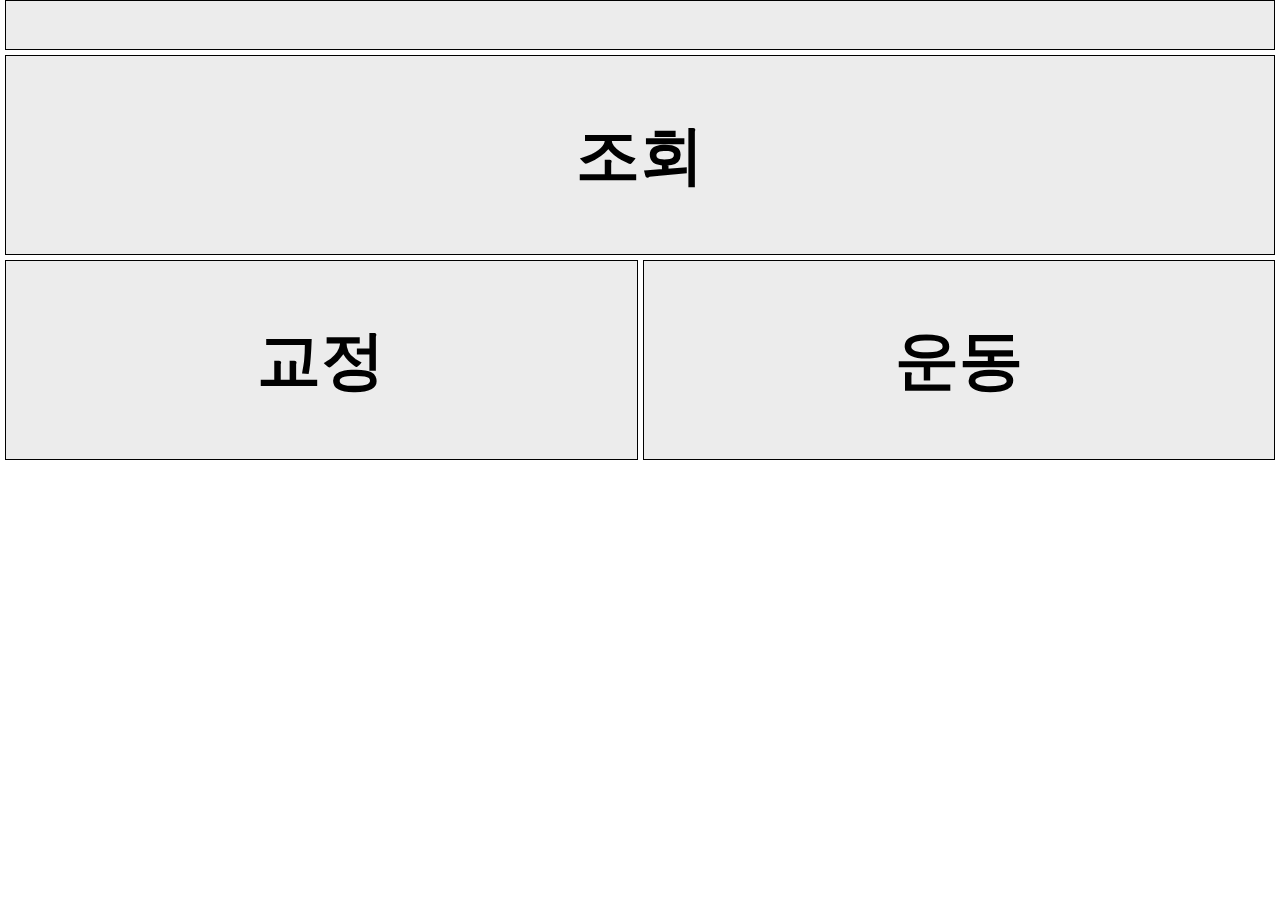
<file: index.html>
<!DOCTYPE html>
<html lang="kr">
<head>
    <meta charset="UTF-8">
    <meta http-equiv="X-UA-Compatible" content="IE=edge">
    <meta name="viewport" content="width=device-width, initial-scale=1.0">
    <title>main</title>
    <link rel="stylesheet" href="main_style.css">
</head>
<body>
    <div class="container">

        <div class="header">

        </div>

        <div class="main_up">
            <h1>조회</h1>
        </div>

        <div class="main_down_f">
            <h1>교정</h1>
           
        </div>

        <div class="main_down_s">
            <h1>운동</h1>
        </div>

    </div>

    <script src="main.js"></script>
    
</body>
</html>
</file>
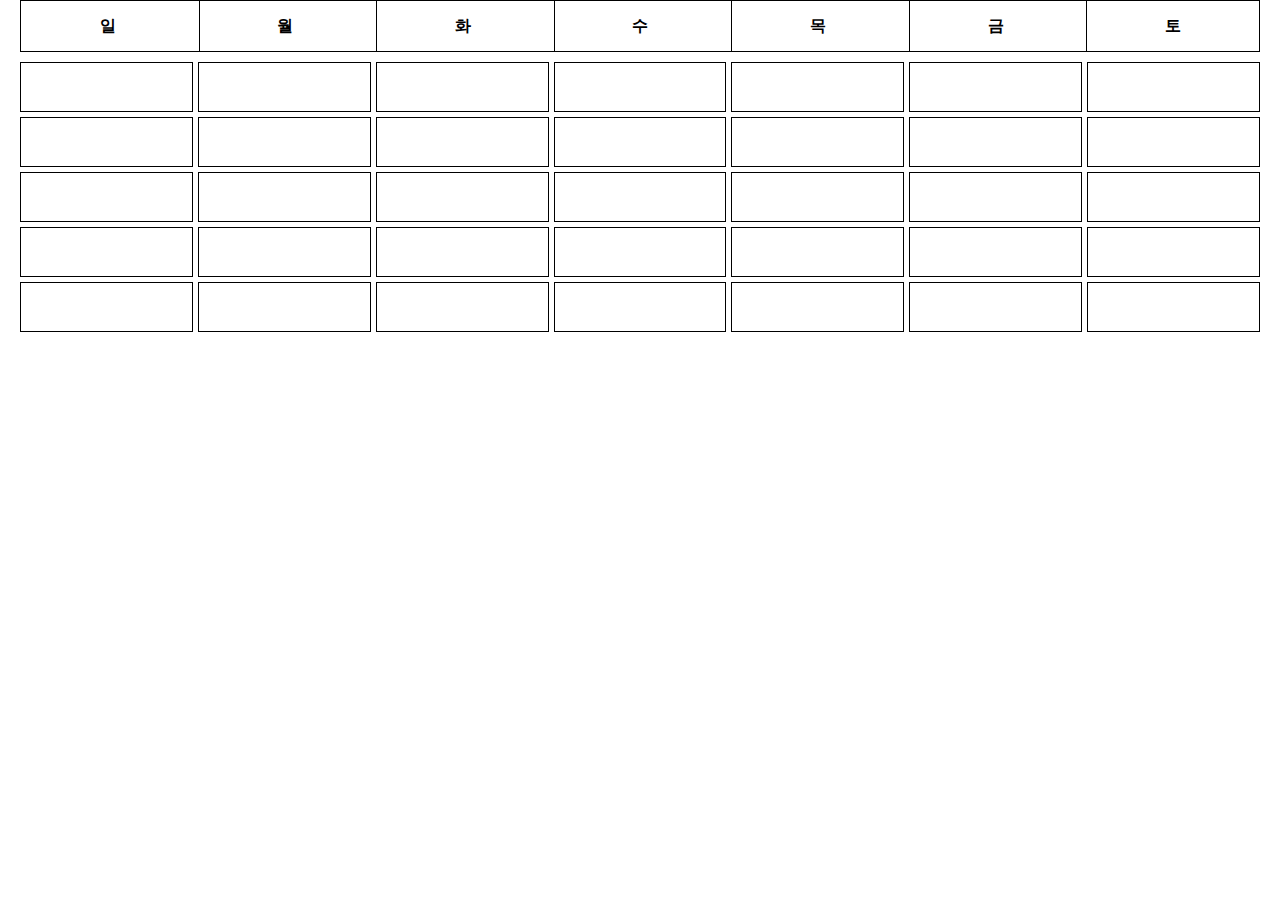
<file: window_3.html>
<!DOCTYPE html>
<html lang="kr">
<head>
    <meta charset="UTF-8">
    <meta http-equiv="X-UA-Compatible" content="IE=edge">
    <meta name="viewport" content="width=device-width, initial-scale=1.0">
    <title>calender</title>
    <link rel="stylesheet "href="window_3.css">
</head>
<body>
    <div class="container">
        <div class="days">
            <div class="day">일</div>
            <div class="day">월</div>
            <div class="day">화</div>
            <div class="day">수</div>
            <div class="day">목</div>
            <div class="day">금</div>
            <div class="day">토</div>
        </div>
        <div class="dates" id="dates">
            <div class="date">a</div>
        </div>
    </div>
    
    <script src="window_3.js"></script>
</body>
</html>
</file>
<file: main_style.css>
*{
    margin: 0;
    padding: 0;
}
.container{
    display: grid;
    grid-template-columns: 1fr 1fr 1fr 1fr;
    grid-template-rows: 50px 200px 200px ;
    grid-gap: 5px;
    margin-left: 5px;
    margin-right: 5px;

}
.header{
    grid-column-start: 1;
    grid-column-end: 5;
    grid-row: 1, 2;
    background-color: rgb(236, 236, 236);
    border: 1px solid black;
}
.main_up{
    grid-column-start: 1;
    grid-column-end: 5;
    grid-row: 2, 3;
    background-color: rgb(236, 236, 236);
    border: 1px solid black;
    
    display: flex;
    align-items: center;
    justify-content: center;

    font-size: 2em;
}
.main_up:hover{
    transform: scale(1.1);
    transition: 0.2s;
}



.main_down_f{
    grid-column-start: 1;
    grid-column-end: 3;
    grid-row: 3, 4;
    background-color: rgb(236, 236, 236);
    border: 1px solid black;

    display: flex;
    align-items: center;
    justify-content: center;

    font-size: 2em;
}
.main_down_f:hover{
    transform: scale(1.1);
    transition: 0.2s;
}

.main_down_s{
    grid-column-start: 3;
    grid-column-end: 5;
    grid-row: 3, 4;
    background-color: rgb(236, 236, 236);
    border: 1px solid black;

    display: flex;
    align-items: center;
    justify-content: center;

    font-size: 2em;
}
.main_down_s:hover{
    transform: scale(1.1);
    transition: 0.2s;
}
</file>
<file: window_3.css>
*{
    margin: 0;
    padding: 0;
}
.container{
    display: grid;
    grid-template-columns: 1fr;
    grid-template-rows: 1f, 1f;
}
.days{
    display: grid;
    grid-template-columns: repeat(7, 1fr);
    grid-template-rows: 50px;
    grid-gap: 5px;

    margin-left: 20px;
    margin-right: 20px;

    border: 1px solid black;
    text-align: center;
}
.day{
    border-left: 1px solid black;

    display: flex;
    align-items: center;
    justify-content: center;

    font-weight: bold;

}
.day:nth-child(1){
    border-left: 1px solid white;
}

.dates{
    display: grid;
    grid-template-columns: repeat(7, 1fr);
    grid-template-rows: repeat(5, 50px);
    grid-gap: 5px;

    margin-top: 10px;
    margin-left: 20px;
    margin-right: 20px;
}
.date{
    border: 1px solid black;
}
</file>
